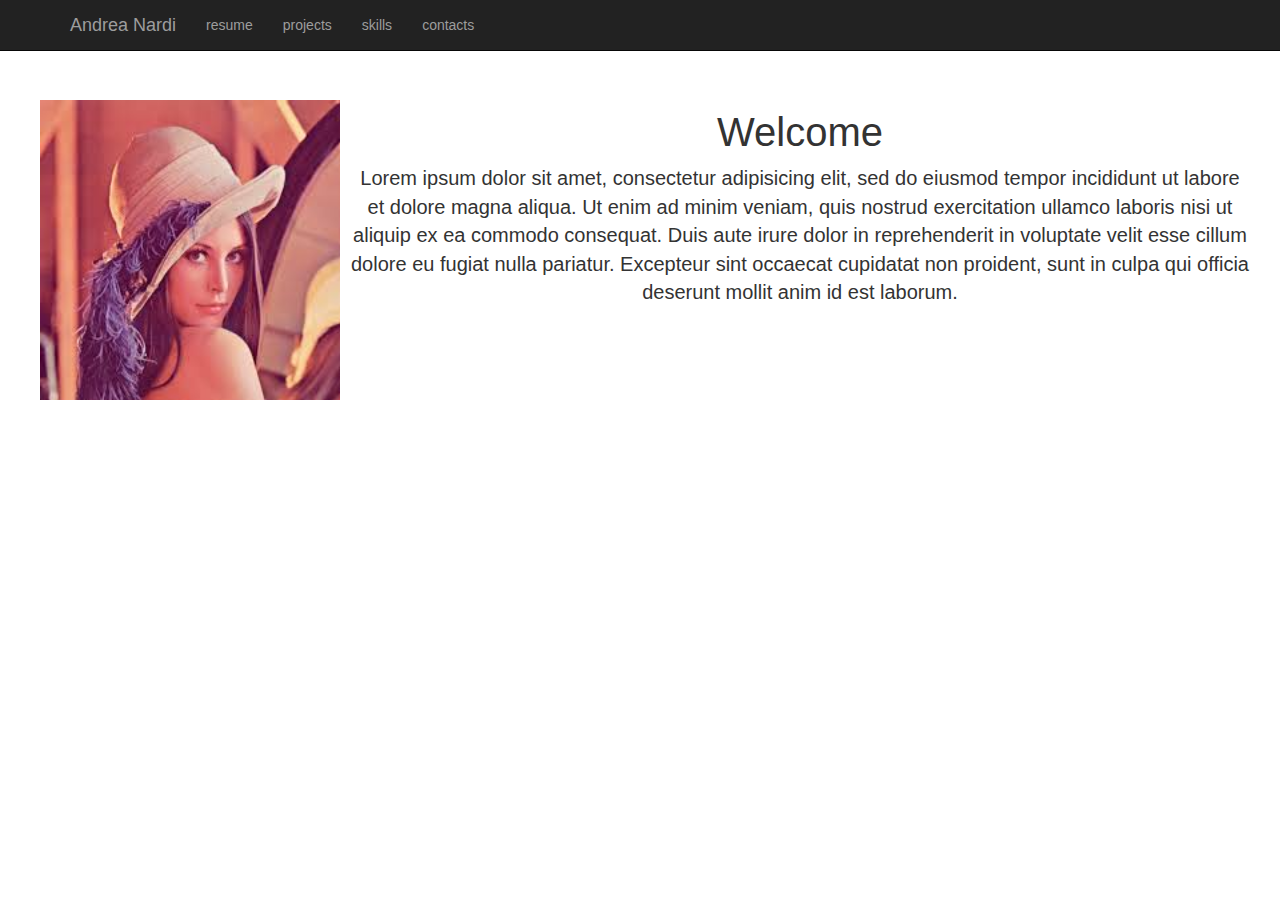
<file: index.html>
<!DOCTYPE html>
<html>
<head>
	<title>Andrea Nardi</title>
	<meta name="viewport" content="width=device-width, initial-scale=1">
	<link rel="stylesheet" type="text/css" href="css/bootstrap.min.css">
	<link rel="stylesheet" type="text/css" href="css/theme.css">
	<link rel="stylesheet" type="text/css" href="css/starter-template.css">
	<script type="text/javascript" src="javascript/jquery-3.2.1.min.js"></script>
	<script type="text/javascript" src="javascript/bootstrap.min.js"></script>
</head>
<body>
<nav class="navbar navbar-inverse navbar-fixed-top">
<div class="container">
	<div class="navbar-header">
		<button type="button" class="navbar-toggle collapsed" data-toggle="collapse" data-target="#navbar" aria-expanded="false" aria-controls="navbar">
			<span class="icon-bar"></span>
			<span class="icon-bar"></span>
			<span class="icon-bar"></span>
		</button>
		<a class="navbar-brand" href="#">Andrea Nardi</a>
	</div>
	<div id="navbar" class="navbar-collapse collapse" aria-expanded="false">
		<ul class="nav navbar-nav">
		<li><a href="resume">resume</a></li>
		<li><a href="projects">projects</a></li>
		<li><a href="skills">skills</a></li>
		<li><a href="contacts">contacts</a></li>
	</ul>
	</div>
</div>
</nav>
<div class="container-fluid">

      <div class="starter-template">
      <img src="download.jpg">
      <div class="text">
      	<h1>Welcome</h1>
      <p>Lorem ipsum dolor sit amet, consectetur adipisicing elit, sed do eiusmod
      tempor incididunt ut labore et dolore magna aliqua. Ut enim ad minim veniam,
      quis nostrud exercitation ullamco laboris nisi ut aliquip ex ea commodo
      consequat. Duis aute irure dolor in reprehenderit in voluptate velit esse
      cillum dolore eu fugiat nulla pariatur. Excepteur sint occaecat cupidatat non
      proident, sunt in culpa qui officia deserunt mollit anim id est laborum.</p>
      </div>
      
      </div>
    </div>
</body>
</html>
</file>
<file: css/theme.css>
h1
{
	font-size: 40px;
}
p
{
	font-size: 20px;
}

@media (min-width: 768px)/*desktop*/
{
	img
	{
		width:300px;
		height:300px;
		float: left;
		margin: 10px;
	}
}
@media (max-width: 767px)/*mobile*/
{
	img{
	width:90%;
    display: block;
    margin: 10px auto;
}
}
</file>
<file: css/starter-template.css>
body {
  padding-top: 50px;
}
.starter-template {
  padding: 40px 15px;
  text-align: center;
}
</file>
